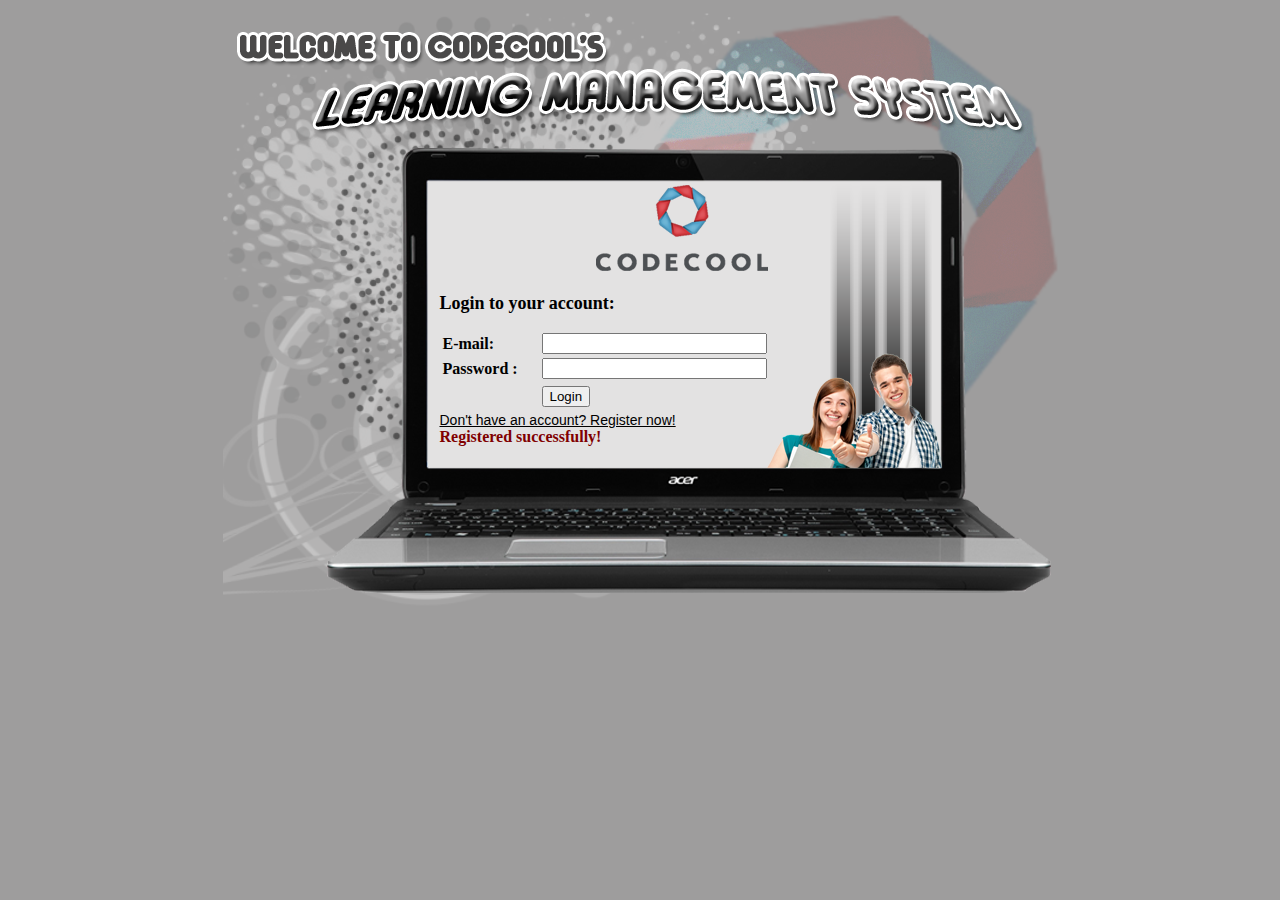
<file: web/registered.html>
<!DOCTYPE html PUBLIC "-//W3C//DTD XHTML 1.0 Transitional//EN"
        "http://www.w3.org/TR/xhtml1/DTD/xhtml1-transitional.dtd">

<html xmlns="http://www.w3.org/1999/xhtml">
<head>
    <link rel="stylesheet" href="logregstyle.css" type="text/css">
    <title>CodeCool LMS</title>
    <meta http-equiv="Content-Type" content="text/html; charset=utf-8" />

</head>
<body>
<table width="850" border="0" align="center" cellpadding="0" cellspacing="0">
    <tr>
        <td><img src="images/spacer.gif" width="225" height="1" border="0" alt="" /></td>
        <td><img src="images/spacer.gif" width="331" height="1" border="0" alt="" /></td>
        <td><img src="images/spacer.gif" width="294" height="1" border="0" alt="" /></td>
        <td><img src="images/spacer.gif" width="1" height="1" border="0" alt="" /></td>
    </tr>

    <tr>
        <td colspan="3"><img name="top" src="images/top.png" width="850" height="268" border="0" id="top" alt="" /></td>
        <td><img src="images/spacer.gif" width="1" height="268" border="0" alt="" /></td>
    </tr>
    <tr>
        <td><img name="left_side" src="images/left_side.png" width="225" height="182" border="0" id="left_side" alt="" /></td>
        <td align="left" valign="top" bgcolor="#E3E2E2"><p>
            <b><font size="4" color="#000000">Login to your account: </font></b>
            <form action="/login" method="post" >
                <table width="330" border="0">
                    <tr>
                        <td width="106"><strong>E-mail:</strong></td>
                        <td colspan="2"><input type = "text" size = 25 name="email" /></td>
                    </tr>
                    <tr>
                        <td><strong>Password  :</strong> </td>
                        <td colspan="2"><input type="password" size =25 name="pw" /></td>
                    </tr>
                    <tr>
                        <td height="26">&nbsp;</td>
                        <td width="148"><input name="submit" type="submit" value="Login" /></td>
                        <td width="54">&nbsp;</td>
                    </tr>
                </table>
            </form>
          <a href="register.html">Don't have an account? Register now!</a> <br>
            <b><font size="3" color="#800000">Registered successfully!</font></b>
      <td><img name="right_side" src="images/right_side.png" width="294" height="182" border="0" id="right_side" alt="" /></td>
        <td><img src="images/spacer.gif" width="1" height="182" border="0" alt="" /></td>
    </tr>
    <tr>
        <td colspan="3"><img name="bottom" src="images/bottom.png" width="850" height="150" border="0" id="bottom" alt="" /></td>
        <td><img src="images/spacer.gif" width="1" height="150" border="0" alt="" /></td>
    </tr>
</table>
</body>
</html>
</file>
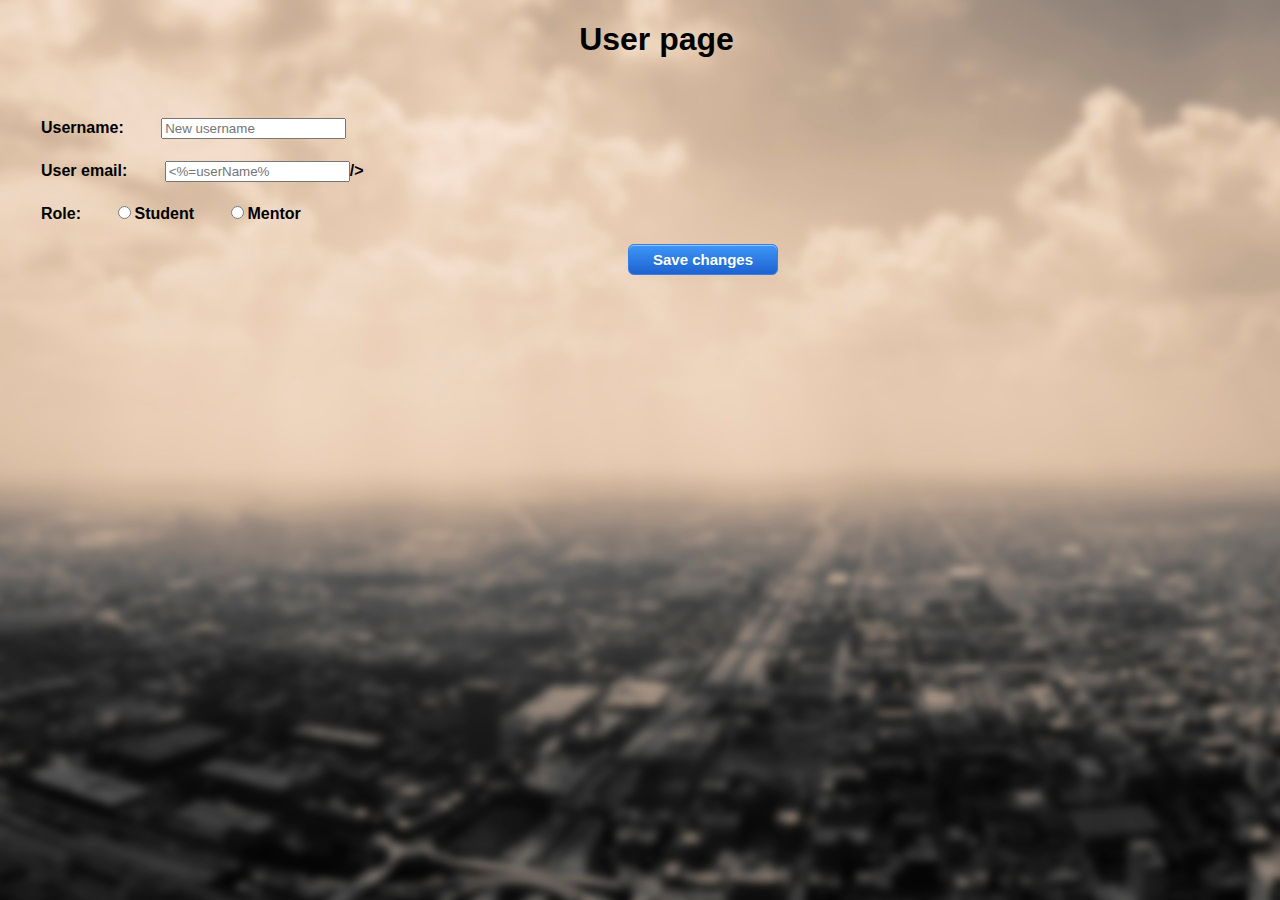
<file: web/userPage.html>
<!DOCTYPE html>
<html lang="en">
<head>
    <link rel="stylesheet" type="text/css" href="userpage.css">
    <meta charset="UTF-8">
    <title>User Page</title>
</head>
<body>
<div class="main">
    <h1 class="userpage">User page</h1>
    <h4 class="user-name">Username:
        <input class="user-name" type="text" id="changeuser" placeholder="New username"/><br/>
    </h4>
    <h4 class="user-email">User email:
        <input class="user-email" readonly type="text" placeholder=<%=userName%>/><br/>
    </h4>
    <h4 class="user-role">Role:
        <input class="user-role" type="radio" name="role" value="student"/>Student
        <input class="user-role" type="radio" name="role" value="mentor"/>Mentor
    </h4>
    <input class="save-button" type="submit" value="Save changes"/>
</div>
</body>
</html>
</file>
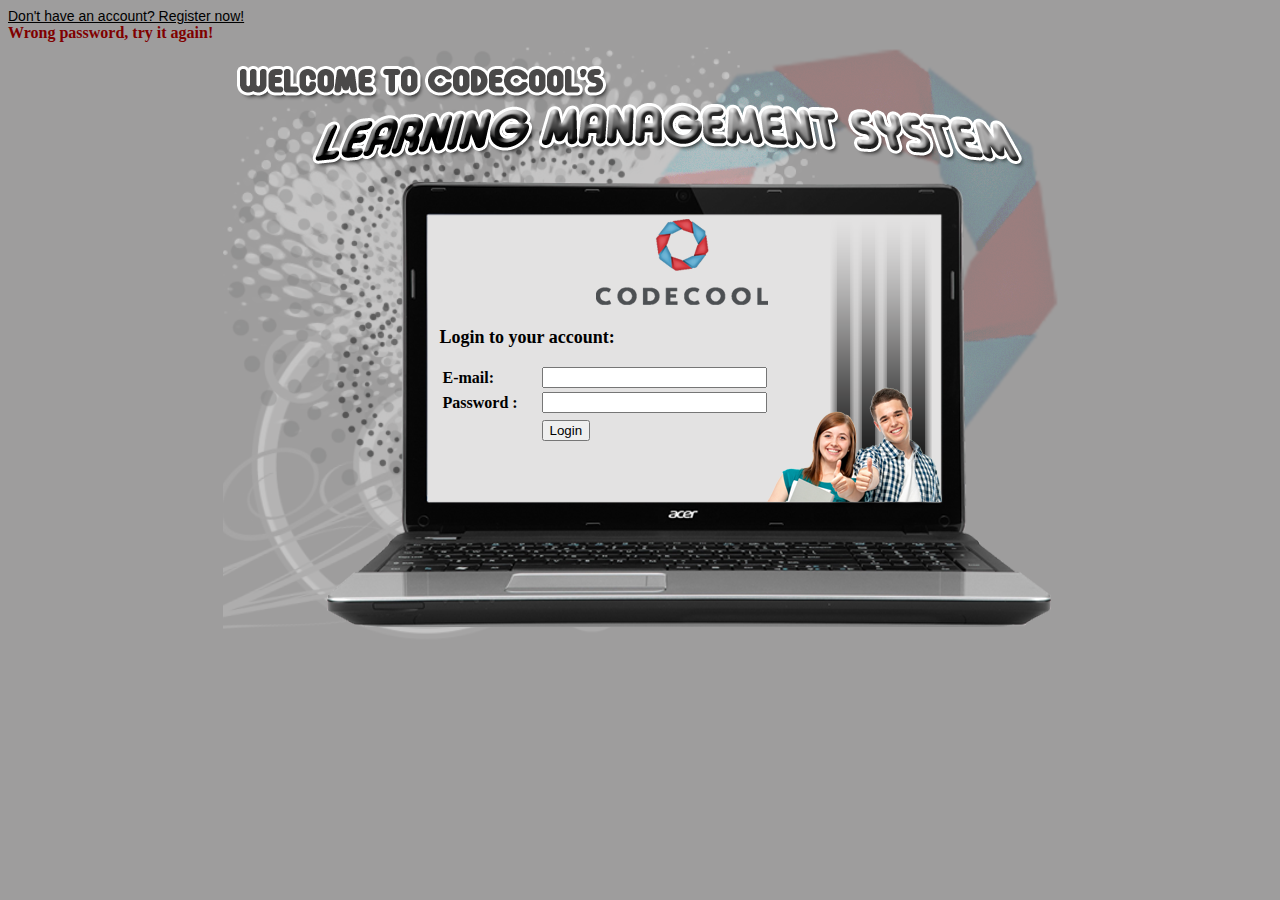
<file: web/wrongpw.html>
<!DOCTYPE html PUBLIC "-//W3C//DTD XHTML 1.0 Transitional//EN"
        "http://www.w3.org/TR/xhtml1/DTD/xhtml1-transitional.dtd">

<html xmlns="http://www.w3.org/1999/xhtml">
<head>
    <link rel="stylesheet" href="logregstyle.css" type="text/css">
    <title>CodeCool LMS</title>
    <meta http-equiv="Content-Type" content="text/html; charset=utf-8" />

</head>
<body>
<table width="850" border="0" align="center" cellpadding="0" cellspacing="0">
    <tr>
        <td><img src="images/spacer.gif" width="225" height="1" border="0" alt="" /></td>
        <td><img src="images/spacer.gif" width="331" height="1" border="0" alt="" /></td>
        <td><img src="images/spacer.gif" width="294" height="1" border="0" alt="" /></td>
        <td><img src="images/spacer.gif" width="1" height="1" border="0" alt="" /></td>
    </tr>

    <tr>
        <td colspan="3"><img name="top" src="images/top.png" width="850" height="268" border="0" id="top" alt="" /></td>
        <td><img src="images/spacer.gif" width="1" height="268" border="0" alt="" /></td>
    </tr>
    <tr>
        <td><img name="left_side" src="images/left_side.png" width="225" height="182" border="0" id="left_side" alt="" /></td>
        <td align="left" valign="top" bgcolor="#E3E2E2"><p>
            <b><font size="4" color="#000000">Login to your account: </font></b>
            <form action="/login" method="post" >
                <table width="330" border="0">
                    <tr>
                        <td width="106"><strong>E-mail:</strong></td>
                        <td colspan="2"><input type = "text" size = 25 name="email" /></td>
                    </tr>
                    <tr>
                        <td><strong>Password  :</strong> </td>
                        <td colspan="2"><input type="password" size =25 name="pw" /></td>
                    </tr>
                    <tr>
                        <td height="26">&nbsp;</td>
                        <td width="148"><input name="submit" type="submit" value="Login" /></td>
                        <td width="54">&nbsp;</td>
                    </tr>
                </table>
        </form></td>
          <a href="register.html">Don't have an account? Register now!</a>
</br>
            <b><font size="3" color="#800000">Wrong password, try it again!</font></b>
      <td><img name="right_side" src="images/right_side.png" width="294" height="182" border="0" id="right_side" alt="" /></td>
        <td><img src="images/spacer.gif" width="1" height="182" border="0" alt="" /></td>
    </tr>
    <tr>
        <td colspan="3"><img name="bottom" src="images/bottom.png" width="850" height="150" border="0" id="bottom" alt="" /></td>
        <td><img src="images/spacer.gif" width="1" height="150" border="0" alt="" /></td>
    </tr>
</table>
</body>
</html>
</file>
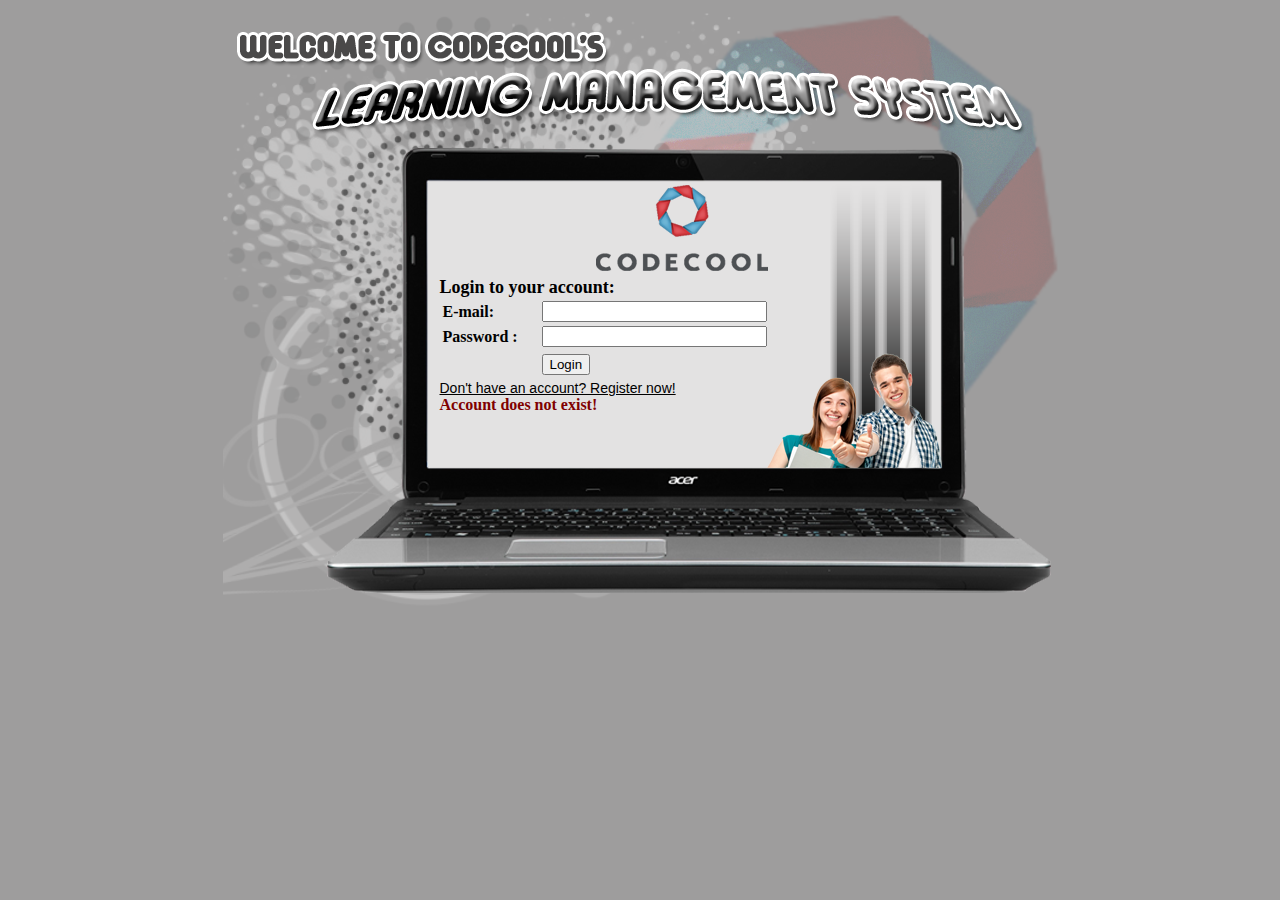
<file: web/wronguserandpw.html>
<!DOCTYPE html PUBLIC "-//W3C//DTD XHTML 1.0 Transitional//EN"
        "http://www.w3.org/TR/xhtml1/DTD/xhtml1-transitional.dtd">

<html xmlns="http://www.w3.org/1999/xhtml">
<head>
    <link rel="stylesheet" href="logregstyle.css" type="text/css">
    <title>CodeCool LMS</title>
    <meta http-equiv="Content-Type" content="text/html; charset=utf-8" />

</head>
<body>
<table width="850" border="0" align="center" cellpadding="0" cellspacing="0">
    <tr>
        <td><img src="images/spacer.gif" width="225" height="1" border="0" alt="" /></td>
        <td><img src="images/spacer.gif" width="331" height="1" border="0" alt="" /></td>
        <td><img src="images/spacer.gif" width="294" height="1" border="0" alt="" /></td>
        <td><img src="images/spacer.gif" width="1" height="1" border="0" alt="" /></td>
    </tr>

    <tr>
        <td colspan="3"><img name="top" src="images/top.png" width="850" height="268" border="0" id="top" alt="" /></td>
        <td><img src="images/spacer.gif" width="1" height="268" border="0" alt="" /></td>
    </tr>
    <tr>
        <td><img name="left_side" src="images/left_side.png" width="225" height="182" border="0" id="left_side" alt="" /></td>
        <td align="left" valign="top" bgcolor="#E3E2E2">
            <b><font size="4" color="#000000">Login to your account: </font></b>
            <form action="/login" method="post" >
                <table width="330" border="0">
                    <tr>
                        <td width="106"><strong>E-mail:</strong></td>
                        <td colspan="2"><input type = "text" size = 25 name="email" /></td>
                    </tr>
                    <tr>
                        <td><strong>Password  :</strong> </td>
                        <td colspan="2"><input type="password" size =25 name="pw" /></td>
                    </tr>
                    <tr>
                        <td height="26">&nbsp;</td>
                        <td width="148"><input name="submit" type="submit" value="Login" /></td>
                        <td width="54">&nbsp;</td>
                    </tr>
                </table>
            </form>
          <a href="register.html">Don't have an account? Register now!</a>
            <br>
            <b><font size="3" color="#800000">Account does not exist!</font></b>
      <td><img name="right_side" src="images/right_side.png" width="294" height="182" border="0" id="right_side" alt="" /></td>
        <td><img src="images/spacer.gif" width="1" height="182" border="0" alt="" /></td>
    </tr>
    <tr>
        <td colspan="3"><img name="bottom" src="images/bottom.png" width="850" height="150" border="0" id="bottom" alt="" /></td>
        <td><img src="images/spacer.gif" width="1" height="150" border="0" alt="" /></td>
    </tr>
</table>
</body>
</html>
</file>
<file: web/logregstyle.css>
td img {
    display: block;
}

body {
    background-color: #9E9D9D;
}

a:link {
    font-family: Arial, Helvetica, sans-serif;
    font-size: 14px;
    font-style: normal;
    color: #000000;
}

a:visited {
    font-family: Arial, Helvetica, sans-serif;
    font-size: 14px;
    font-style: normal;
    color: #000000;
}

a:hover {
    font-family: Arial, Helvetica, sans-serif;
    font-size: 14px;
    font-style: normal;
    color: #990000;
}
.loader{
    position: fixed;
    z-index: 3;
    margin: 0 auto;
    left: 0;
    right: 0;
    top: 50%;
    margin-top: -30px;
    width: 60px;
    height: 60px;
    list-style: none;
}

@-webkit-keyframes loadbars {
    0%{
        height: 10px;
        margin-top: 5px;
    }
    50%{
        height:50px;
        margin-top: 0px;
    }
    100%{
        height: 10px;
        margin-top: 5px;
    }
}
</file>
<file: web/userpage.css>
body {
    background-image: url("wall.jpg") !important;
}

.main {
    background-color: transparent;
    font-family: Arial;
    color: #000;
}

.userpage {
    text-align: center;
    margin-left: 33px;
    margin-bottom: 60px;
    text: #000;
}

.user-name {
    margin-left: 33px;
}

.user-role {
    margin-left: 33px;
}

.user-email {
    margin-left: 33px;
}

.change-user {
    margin-left: 448px;
}

.change-role {
    margin-left: 448px;
}

.change-email {
    margin-left: 126px;
}

.change-user-name {
    margin-left: 10px;
}

.change-role-student {
    margin-left: 70px;
}

.save-button {
    -moz-box-shadow:inset 0px 1px 0px 0px #97c4fe;
    -webkit-box-shadow:inset 0px 1px 0px 0px #97c4fe;
    box-shadow:inset 0px 1px 0px 0px #97c4fe;
    background:-webkit-gradient(linear, left top, left bottom, color-stop(0.05, #3d94f6), color-stop(1, #1e62d0));
    background:-moz-linear-gradient(top, #3d94f6 5%, #1e62d0 100%);
    background:-webkit-linear-gradient(top, #3d94f6 5%, #1e62d0 100%);
    background:-o-linear-gradient(top, #3d94f6 5%, #1e62d0 100%);
    background:-ms-linear-gradient(top, #3d94f6 5%, #1e62d0 100%);
    background:linear-gradient(to bottom, #3d94f6 5%, #1e62d0 100%);
    filter:progid:DXImageTransform.Microsoft.gradient(startColorstr='#3d94f6', endColorstr='#1e62d0',GradientType=0);
    background-color:#3d94f6;
    -moz-border-radius:6px;
    -webkit-border-radius:6px;
    border-radius:6px;
    border:1px solid #337fed;
    display:inline-block;
    cursor:pointer;
    color:#ffffff;
    font-family:Arial;
    font-size:15px;
    font-weight:bold;
    padding:6px 24px;
    text-decoration:none;
    text-shadow:0px 1px 0px #1570cd;
    margin-left: 620px;
    margin-bottom: 25px;
    width: 150px;
}
.save-button:hover {
    background:-webkit-gradient(linear, left top, left bottom, color-stop(0.05, #1e62d0), color-stop(1, #3d94f6));
    background:-moz-linear-gradient(top, #1e62d0, #3d94f6 100%);
    background:-webkit-linear-gradient(top, #1e62d0, #3d94f6 100%);
    background:-o-linear-gradient(top, #1e62d0, #3d94f6 100%);
    background:-ms-linear-gradient(top, #1e62d0, #3d94f6 100%);
    background:linear-gradient(to bottom, #1e62d0, #3d94f6 100%);
    filter:progid:DXImageTransform.Microsoft.gradient(startColorstr='#1e62d0', endColorstr='#3d94f6',GradientType=0);
    background-color:#1e62d0;
}
.save-button:active {
    position:relative;
    top:1px;
}

.delete-password {
    margin-left: 420px;
    width: 380px;
    height: 36px;
    font-family: monospace !important;
}

.delete-button {
    -moz-box-shadow:inset 0px 1px 0px 0px #97c4fe;
    -webkit-box-shadow:inset 0px 1px 0px 0px #97c4fe;
    box-shadow:inset 0px 1px 0px 0px #97c4fe;
    background:-webkit-gradient(linear, left top, left bottom, color-stop(0.05, #f61700), color-stop(1, rgba(165, 11, 12, 0.91)));
    background:-moz-linear-gradient(top, #f61700 5%, rgba(165, 11, 12, 0.91) 100%);
    background:-webkit-linear-gradient(top, #f61700 5%, rgba(165, 11, 12, 0.91) 100%);
    background:-o-linear-gradient(top, #f61700 5%, rgba(165, 11, 12, 0.91) 100%);
    background:-ms-linear-gradient(top, #f61700 5%, rgba(165, 11, 12, 0.91) 100%);
    background:linear-gradient(to bottom, #f61700 5%, rgba(165, 11, 12, 0.91) 100%);
    filter:progid:DXImageTransform.Microsoft.gradient(startColorstr='#3d94f6', endColorstr='#1e62d0',GradientType=0);
    background-color:#f61700;
    -moz-border-radius:6px;
    -webkit-border-radius:6px;
    border-radius:6px;
    border:1px solid #f61700;
    display:inline-block;
    cursor:pointer;
    color:#ffffff;
    font-family:Arial;
    font-size:15px;
    font-weight:bold;
    padding:6px 24px;
    text-decoration:none;
    text-shadow:0px 1px 0px #f61700;
    margin-bottom: 25px;
    width: 150px;
}
.delete-button:hover {
    background:-webkit-gradient(linear, left top, left bottom, color-stop(0.05, rgba(165, 11, 12, 0.91)), color-stop(1, #f61700));
    background:-moz-linear-gradient(top, rgba(165, 11, 12, 0.91), #f61700 100%);
    background:-webkit-linear-gradient(top, rgba(165, 11, 12, 0.91), #f61700 100%);
    background:-o-linear-gradient(top, rgba(165, 11, 12, 0.91), #f61700 100%);
    background:-ms-linear-gradient(top, rgba(165, 11, 12, 0.91), #f61700 100%);
    background:linear-gradient(to bottom, rgba(165, 11, 12, 0.91), #f61700 100%);
    filter:progid:DXImageTransform.Microsoft.gradient(startColorstr='#1e62d0', endColorstr='#3d94f6',GradientType=0);
    background-color:#f61700;
}
.delete-button:active {
    position:relative;
    top:1px;
}
</file>
